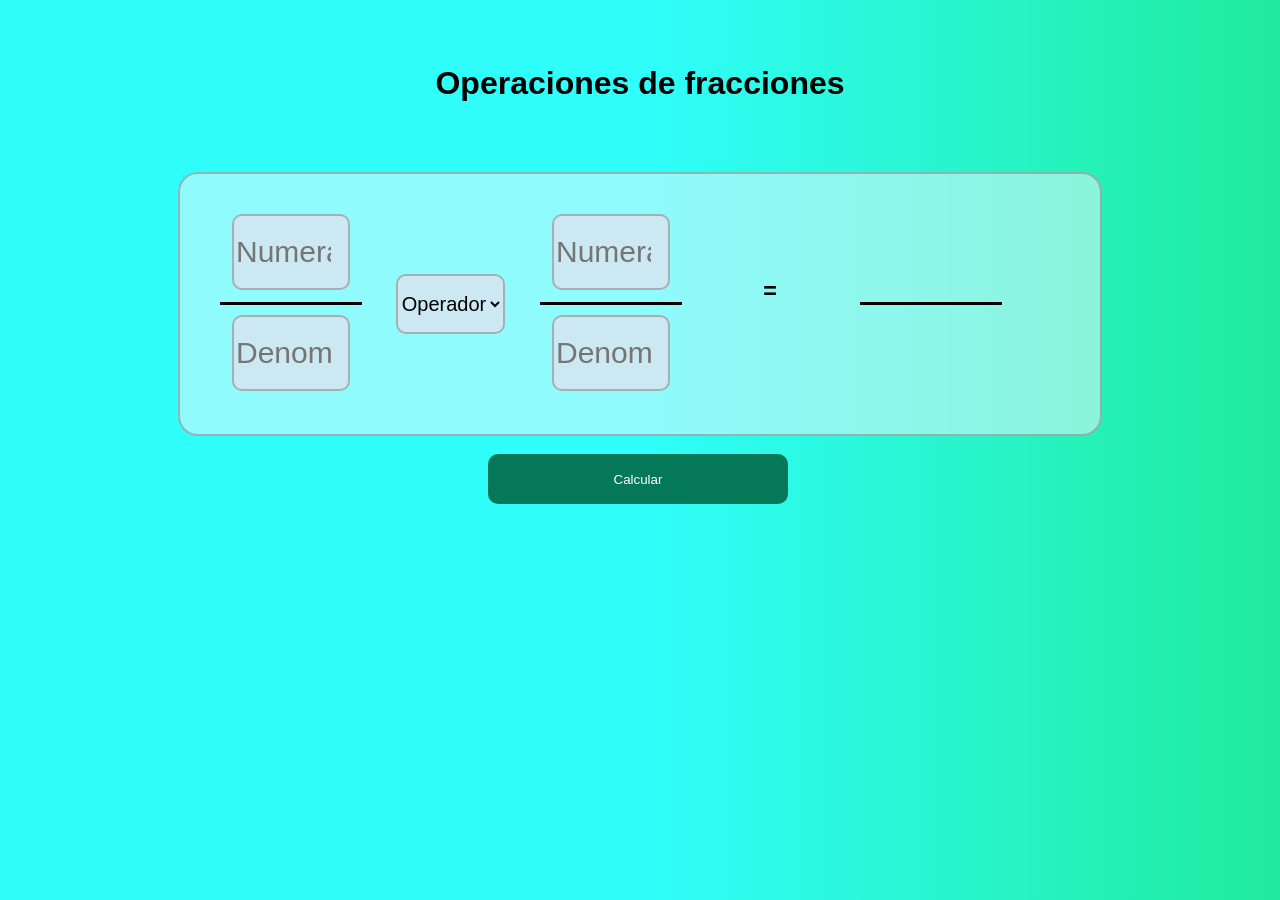
<file: Ejercicio 1/index.html>
<!DOCTYPE html>
<html lang="en">
<head>
    <meta charset="UTF-8">
    <meta name="viewport" content="width=device-width, initial-scale=1.0">
    <link rel="stylesheet" href="style.css">
    <script src="fracciones.js"></script>
    <title>Fracciones</title>
</head>
<body>
    <br><br>
    <h1>Operaciones de fracciones</h1>
    <div id="content">
        <nav id="content-body">
            <section class="body-num">
                <header class="numerador">
                    <input type="number" class="nume-input" placeholder="Numerador" id="num1">
                </header>
                <footer class="denominador">
                    <input type="number" class="nume-input" placeholder="Denominador" id="num2">
                </footer>
            </section>
            <section class="operador">
                <select id="operadores">
                    <option value="">Operador</option>
                    <option value="+">+</option>
                    <option value="-">-</option>
                    <option value="*">*</option>
                     <option value="/">/</option>
                </select>
            </section>
            <section class="body-num"> 
                <header class="numerador">
                     <input type="number" class="nume-input" placeholder="Numerador" id="num3">
                </header>
                <footer class="denominador">
                    <input type="number" class="nume-input" placeholder="Denominador"id="num4">
                </footer>
            </section>
            <section class="operador">
                <h1>=</h1>
            </section>
            <section class="body-num">
                <header class="numerador">
                    <h1 id="res-Num"></h1>
                </header>
                <footer class="denominador">
                     <h1 id="res-Deno"></h1>
                </footer>
            </section>
        </nav>
    </div>
    <br>
    <button onclick="Fraccion()" id="btn">Calcular</button>
    
</body>
</html>
</file>
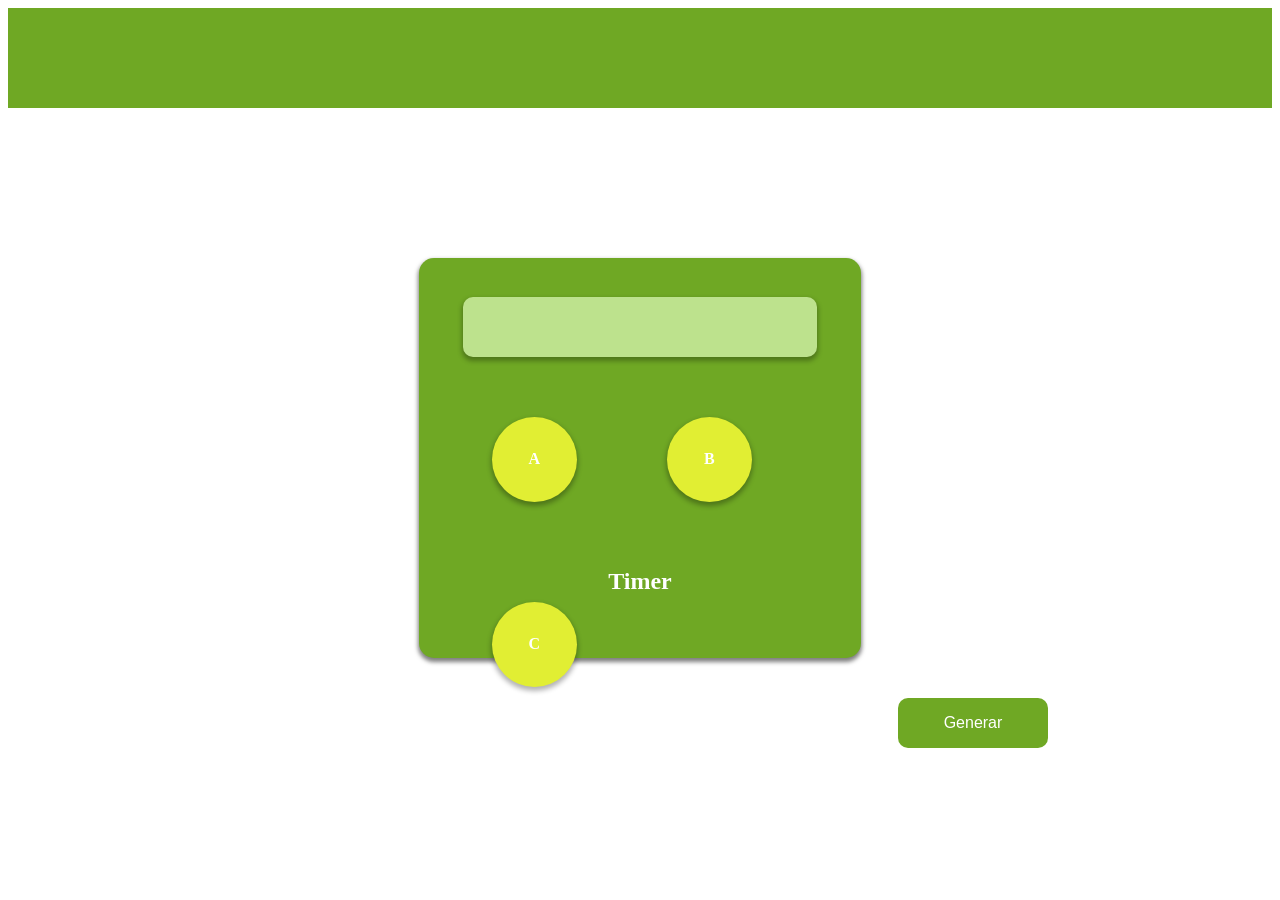
<file: Ejercicio 2/index.html>
<!DOCTYPE html>
<html lang="en">
<head>
    <meta charset="UTF-8">
    <meta name="viewport" content="width=device-width, initial-scale=1.0">
    <link rel="stylesheet" href="style.css">
    <script src="funcion.js" defer></script>
    <title>Ecuaciones</title>
</head>
<body>
    <div id="content">
        <header id="head-dos"></header>
        <section id="body-dos">
            <nav id="ecuacion-Content">
                <h1 id="ecuacion"></h1>
            </nav>
            <footer id="content-btn">
                <nav class="opciones">
                    <section onclick="Val_Respuesta(1)" class="btn">
                        <h1>A</h1>
                    </section>
                    <footer class="number">
                    <h1 id="option-1"></h1>
                    </footer>
                </nav>
                <nav class="opciones">
                    <section onclick="Val_Respuesta(2)" class="btn">
                        <h1>B</h1>
                    </section>
                    <footer class="number">
                    <h1 id="option-2"></h1>
                    </footer>
                </nav>
                <nav class="opciones">
                    <section onclick="Val_Respuesta(3)" class="btn">
                        <h1>C</h1>
                    </section>
                    <footer class="number">
                    <h1 id="option-3"></h1>
                    </footer>
                </nav>
            </footer>
        </section>
        <footer id="time">
            <h2 id="timer">Timer</h2>
        </footer>


    </div>
    <button onclick="GenerarEcuation()" id="btn-generar">Generar</button>
    
</body>
</html>
</file>
<file: Ejercicio 1/style.css>
body{
    font-family: sans-serif;
    background: linear-gradient(to right, #30fefb 50%, #20eb9d);
}

#content{
    margin-left: auto;
    margin-right: auto;
    margin-top: 70px;
    padding-top: 30px;
    padding-left: 20px;
    width: 900px;
    height: 230px;
    border-radius: 20px;
    border: 2px solid rgba(150, 150, 150, 0.692);
    background-color: rgba(240, 248, 255, 0.5);
}

#content-body{
    display: flex;
    gap: 30px;
    padding-left: 20px;
    width: 860px;
    height: 200px;
}

.body-num{
    width: 140px;
    height: 200px;
}

.numerador{
    padding-top: 10px;
    padding-left: 12px;
    width: 130px;
    height: 88px;
    border-bottom: 3px solid black;
}

.nume-input{
    width: 110px;
    height: 70px;
    font-size: 30px;
    text-align: center;
    border-radius: 10px;
    border: 2px solid rgba(150, 150, 150, 0.692);
    background-color: rgba(227, 227, 239, 0.731);
}

.denominador{
    padding-top: 10px;
    padding-left: 12px;
    width: 130px;
    height: 88px;
}

.operador{
    margin-top: 50px;
    width: 120px;
    height: 110px;
    font-size: 20px;
    text-align: center;
}
#operadores{
    margin-top: 20px;
    height: 60px;
    font-size: 20px;
    text-align: center;
    border-radius: 10px;
    border: 2px solid rgba(150, 150, 150, 0.692);
    background-color: rgba(227, 227, 239, 0.731);
}
h1{
    text-align: center;
}
#btn{
    margin-left: 480px;
    width: 300px;
    height: 50px;
    border-radius: 10px;
    color: white;
    border: none;
    background-color: #047857;

}
</file>
<file: Ejercicio 2/style.css>
#head-dos{
    width: 100%;
    height: 100px;
    background-color: rgb(111, 168, 36);
}
#body-dos{
    margin-top: 150px;
    margin-left: auto;
    margin-right: auto;
    padding-top: 20px;
    width: 35%;
    height: 380px;
    background-color: rgb(111, 168, 36);
    box-shadow: 0px 3px 4px 1px rgb(0,0,0,0.5);
    border-radius: 15px;
}
#ecuacion{
    margin-left: auto;
    margin-right: auto;
    width: 80%;
    height: 60px;
    display: flex;
    justify-content: center;
    align-items: center;
    color: white;
    box-shadow: 0px 3px 5px 1px rgb(0,0,0,0.3);
    background-color: rgb(189, 226, 141);
    border-radius: 10px;

}
#content-btn{
    margin-top: 60px;
    margin-left: auto;
    margin-right: auto;
    display: flex;
    flex-wrap: wrap;
    gap: 85px;
    width: 67%;
    height: 100px;
}
.opciones{
    width: 90px;
    height: 100px;
}
.number{
    margin-top: -22px;
    color: white;
    text-align: center;
}
.btn{
    width: 85px;
    height: 85px;
    display: flex;
    justify-content: center;
    align-items: center;
    box-shadow: 0px 3px 5px 1px rgb(0,0,0,0.3);
    background-color: rgb(225, 238, 51);
    border-radius: 50%;
    color: white;
}
.btn:hover{
    cursor: pointer;
    background-color: rgb(174, 184, 41);;
}
#time{
    margin-top: -110px;
    margin-left: auto;
    margin-right: auto;
    width: 130px;
    height: 80px;
    text-align: center;
    color: white;
}
#btn-generar{
    margin-top: 50px;
    margin-left: 890px;
    width: 150px;
    height: 50px;
    color: white;
    border: none;
    background-color: rgb(111, 168, 36);
    border-radius: 10px;
    font-size: 16px;
}
#btn-generar:hover{
    cursor: pointer;
    background-color:  rgb(76, 116, 25);
}
</file>
